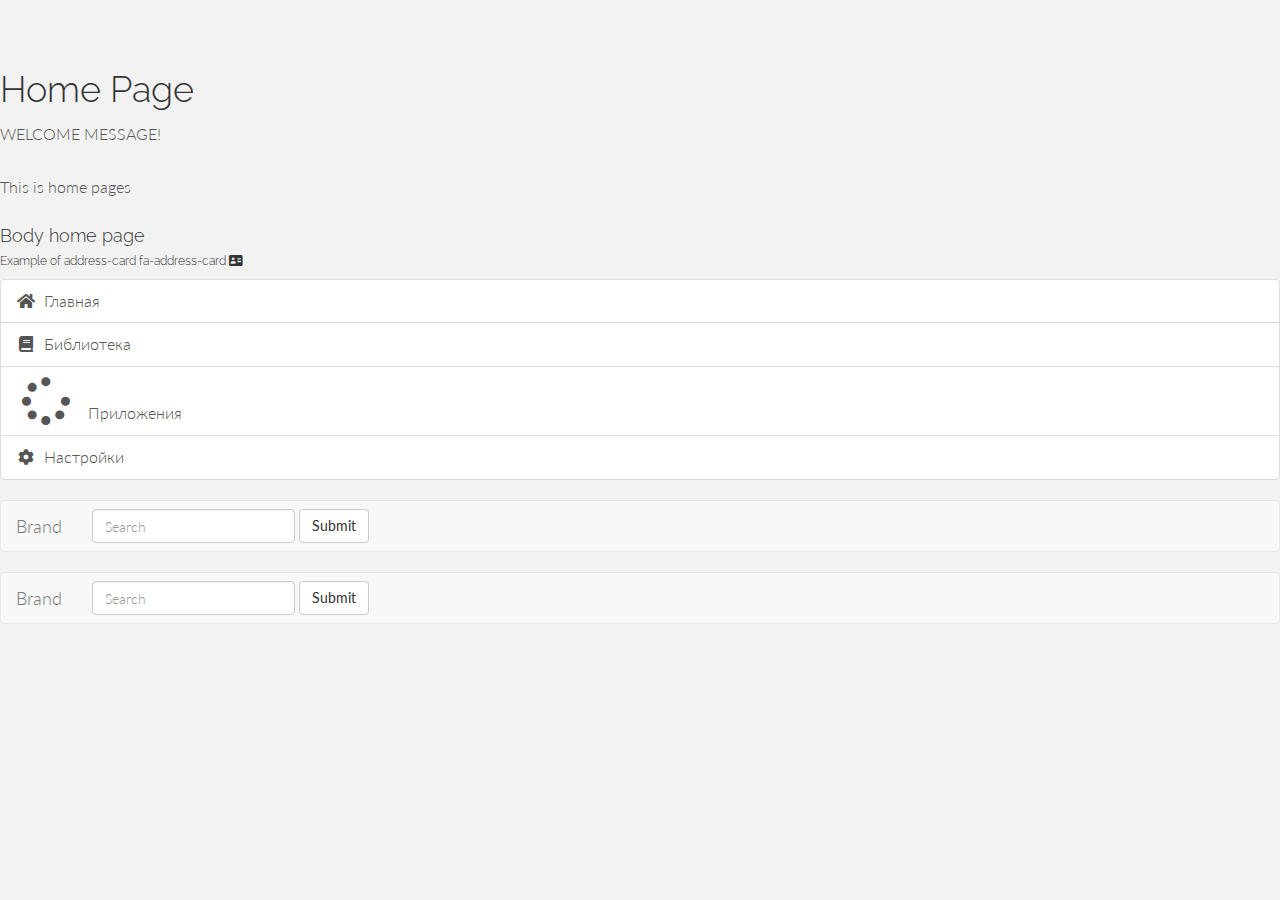
<file: src/main/resources/templates/index.html>
<!doctype html>
<html lang="en" xmlns:th="http://www.thymeleaf.org"
      xmlns:layout="http://www.ultraq.net.nz/thymeleaf/layout"
      layout:decorate="~{fragment/layouts/base_layout}">
<head>
    <meta charset="UTF-8">
    <meta http-equiv="X-UA-Compatible" content="IE=edge">
    <meta name="viewport" content="width=device-width, initial-scale=1.0">
    <title>Boot Strap Site (header) [part]</title>

    <!--    https://fontawesome.com/v4/get-started/#get-started-cdn-->
    <link href="https://cdnjs.cloudflare.com/ajax/libs/font-awesome/5.11.2/css/all.css" rel="stylesheet"
          type="text/css"/>

    <!--    Шрифты-->
    <link rel="stylesheet" href="https://cdn.jsdelivr.net/npm/bootstrap@3.4.1/dist/css/bootstrap.min.css"
          integrity="sha384-HSMxcRTRxnN+Bdg0JdbxYKrThecOKuH5zCYotlSAcp1+c8xmyTe9GYg1l9a69psu" crossorigin="anonymous">
    <link rel="preconnect" href="https://fonts.googleapis.com">
    <link rel="preconnect" href="https://fonts.gstatic.com" crossorigin>
    <link href="https://fonts.googleapis.com/css2?family=Roboto:ital,wght@0,100;0,300;0,400;0,500;0,700;0,900;1,100;1,300;1,400;1,500;1,700;1,900&display=swap"
          rel="stylesheet">
    <link rel="stylesheet" href="../static/css/styles.css">


</head>
<body>


<section layout:fragment="content">
    <h1>Home Page</h1>

    <p th:text="${welcome}"> WELCOME MESSAGE!</p>
    <p> This is home pages </p>


    <h4>Body home page</h4>

    <h6>Example of address-card fa-address-card <i class="fa fa-address-card" aria-hidden="true"></i></h6>

    <div class="list-group">
        <a class="list-group-item" href="#"><i class="fa fa-home fa-fw" aria-hidden="true"></i>&nbsp; Главная</a>
        <a class="list-group-item" href="#"><i class="fa fa-book fa-fw" aria-hidden="true"></i>&nbsp; Библиотека</a>
        <a class="list-group-item" href="#"><i class="fa fa-spinner fa-spin fa-3x fa-fw"></i>
            <span class="sr-only">Загрузка...</span>&nbsp; Приложения</a>
        <a class="list-group-item" href="#"><i class="fa fa-cog fa-fw" aria-hidden="true"></i>&nbsp; Настройки</a>
    </div>


    <nav class="navbar navbar-default">
        <div class="container-fluid">
            <!-- Brand and toggle get grouped for better mobile display -->
            <div class="navbar-header">
                <button type="button" class="navbar-toggle collapsed" data-toggle="collapse"
                        data-target="#bs-example-navbar-collapse-1" aria-expanded="false">
                    <span class="sr-only">Toggle navigation</span>
                    <span class="icon-bar"></span>
                </button>
                <a class="navbar-brand" href="#">Brand</a>
            </div>

            <!-- Collect the nav links, forms, and other content for toggling -->
            <div class="collapse navbar-collapse" id="bs-example-navbar-collapse-1">
                <form class="navbar-form navbar-left">
                    <div class="form-group">
                        <input type="text" class="form-control" placeholder="Search">
                    </div>
                    <button type="submit" class="btn btn-default">Submit</button>
                </form>
            </div><!-- /.navbar-collapse -->
        </div><!-- /.container-fluid -->
    </nav>


    <nav class="navbar navbar-default">
        <div class="container-fluid">
            <!-- Brand and toggle get grouped for better mobile display -->
            <div class="navbar-header">
                <button type="button" class="navbar-toggle collapsed" data-toggle="collapse"
                        data-target="#bs-example-navbar-collapse-1" aria-expanded="false">
                    <span class="sr-only">Toggle navigation</span>
                    <span class="icon-bar"></span>
                </button>
                <a class="navbar-brand" href="#">Brand</a>
            </div>

            <!-- Collect the nav links, forms, and other content for toggling -->
            <div class="collapse navbar-collapse" id="bs-example-navbar-collapse-2">
                <form class="navbar-form navbar-left">
                    <div class="form-group">
                        <input type="text" class="form-control" placeholder="Search">
                    </div>
                    <button type="submit" class="btn btn-default">Submit</button>
                </form>
            </div><!-- /.navbar-collapse -->
        </div><!-- /.container-fluid -->
    </nav>


</section>
</body>
</html>
</file>
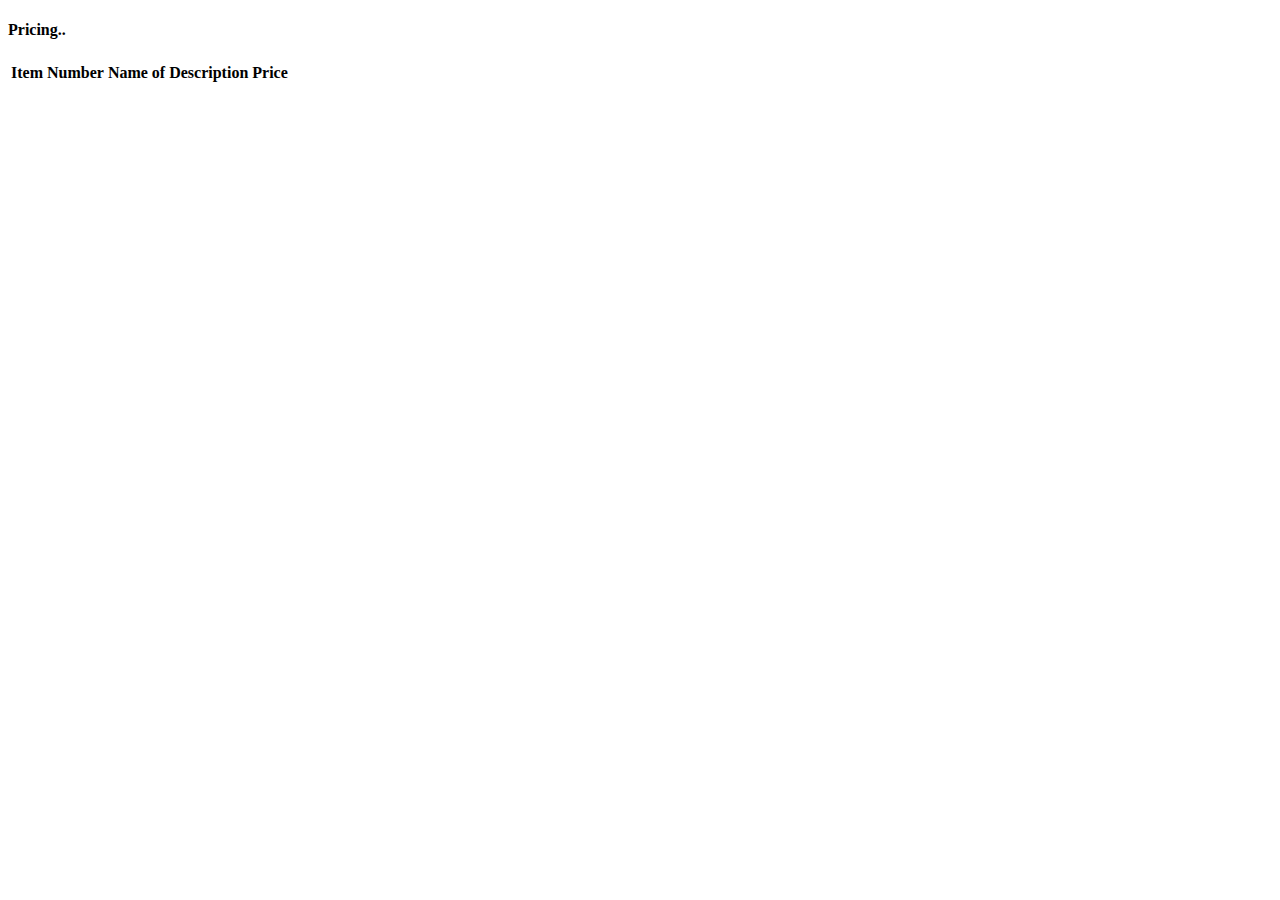
<file: src/main/resources/templates/pricing.html>
<!doctype html>
<html  lang="en" xmlns:th="http://www.thymeleaf.org"
       xmlns:layout="http://www.ultraq.net.nz/thymeleaf/layout"
       layout:decorate="~{fragment/layouts/base_layout}">
<head>
    <title>Pricing demo</title>
</head>
<body>

<section layout:fragment="content">

<h4>Pricing..</h4>

    <table class="table table-striped-columns">
        <thead>
        <tr>
            <th>Item Number</th>
            <th>Name of Description</th>
            <th>Price</th>
        </tr>
        </thead>
        <tbody>
        <tr th:each="priceItem : ${prices}">
            <td th:text="${priceItem.getProductNumber()}"></td>
            <td th:text="${priceItem.getProductName()}"></td>
            <td th:text="${priceItem.getPrice()}"></td>
        </tr>
        </tbody>
    </table>

</section>
</body>
</html>
</file>
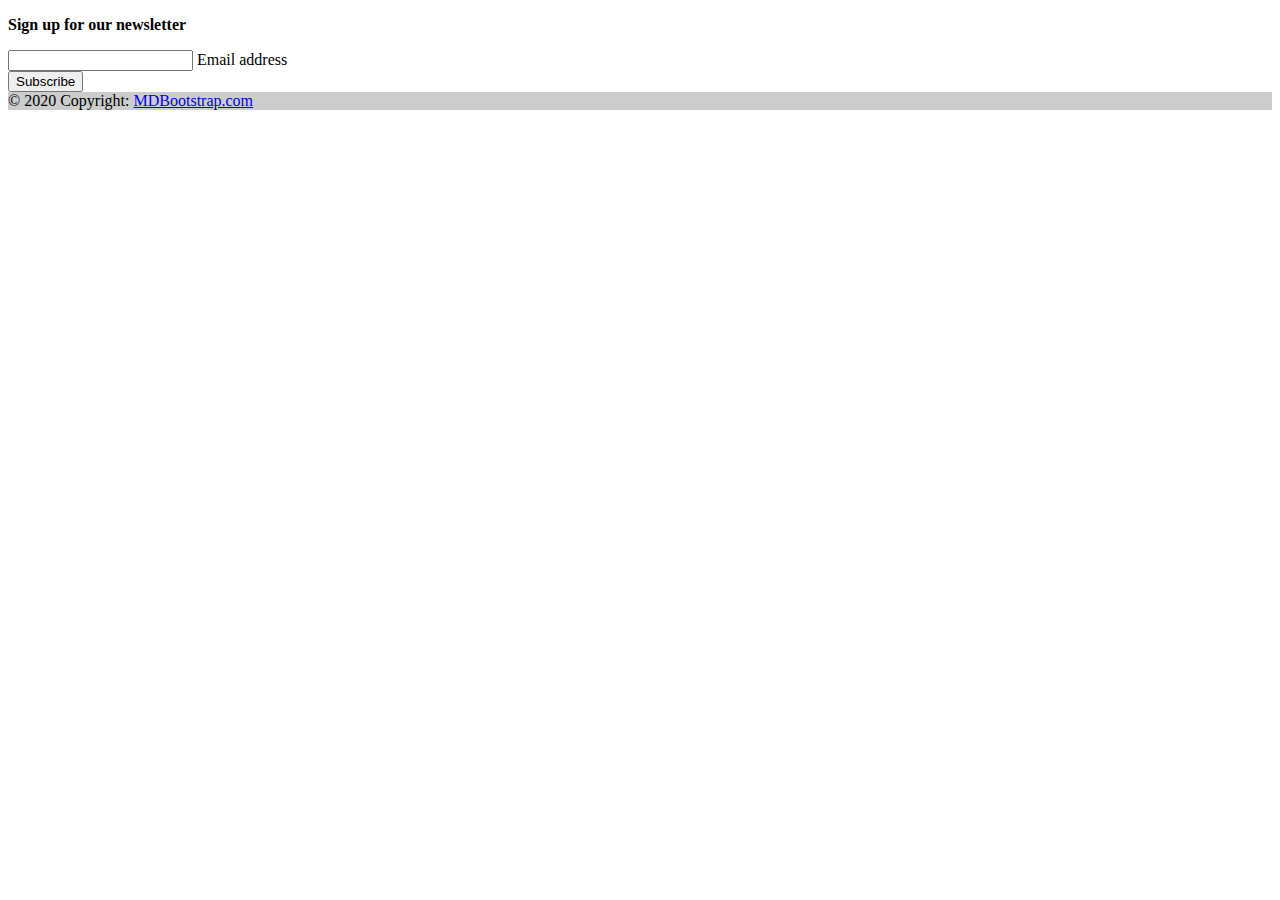
<file: src/main/resources/templates/fragment/footer.html>
<!DOCTYPE html>
<html  lang="en" xmlns:th="http://www.thymeleaf.org">
<head>
</head>
<body>
<footer>
    <!-- Remove the container if you want to extend the Footer to full width. -->
<!--    <div class="container my-5">-->

        <footer class="bg-light text-center">
            <!-- Grid container -->
            <div class="container p-4 pb-0">
                <!-- Section: Form -->
                <section class="">
                    <form action="">
                        <!--Grid row-->
                        <div class="row d-flex justify-content-center">
                            <!--Grid column-->
                            <div class="col-auto">
                                <p class="pt-2">
                                    <strong>Sign up for our newsletter</strong>
                                </p>
                            </div>
                            <!--Grid column-->

                            <!--Grid column-->
                            <div class="col-md-5 col-12">
                                <!-- Email input -->
                                <div class="form-outline mb-4">
                                    <input type="email" id="form5Example2" class="form-control" />
                                    <label class="form-label" for="form5Example2">Email address</label>
                                </div>
                            </div>
                            <!--Grid column-->

                            <!--Grid column-->
                            <div class="col-auto">
                                <!-- Submit button -->
                                <button type="submit" class="btn btn-primary mb-4">
                                    Subscribe
                                </button>
                            </div>
                            <!--Grid column-->
                        </div>
                        <!--Grid row-->
                    </form>
                </section>
                <!-- Section: Form -->
            </div>
            <!-- Grid container -->

            <!-- Copyright -->
            <div class="text-center p-3" style="background-color: rgba(0, 0, 0, 0.2);">
                © 2020 Copyright:
                <a class="text-dark" href="https://mdbootstrap.com/">MDBootstrap.com</a>
            </div>
            <!-- Copyright -->
        </footer>

<!--    </div>-->
    <!-- End of .container -->
</footer>
</body>
</html>
</file>
<file: src/main/resources/static/css/styles.css>
@import url('https://fonts.googleapis.com/css2?family=Lato:ital,wght@0,100;0,300;0,400;0,700;0,900;1,100;1,300;1,400;1,700;1,900&display=swap');
@import url('https://fonts.googleapis.com/css2?family=Lato:ital,wght@0,100;0,300;0,400;0,700;0,900;1,100;1,300;1,400;1,700;1,900&family=Raleway:ital,wght@0,100..900;1,100..900&display=swap');


#footer {
    background-color: #f2f2f2;
    /*text-align: center;*/
    /*position: absolute;*/
    /*width: 100%;*/
    /*left: 0px;*/
    /*bottom: 0px;*/
    /*padding: 10px;*/
    /*resize: horizontal; !* add *!*/
    /*overflow: auto;*/
}


body {
    height: 100%;
    background-color: #f2f2f2;
    font-family: "Lato";
    font-weight: 300;
    font-size: 16px;
    color: #555;

    -webkit-font-smoothing: antialiased;
    -webkit-overflow-scrolling: touch;
    margin-top: 70px;

}

h1, h2, h3, h4, h5, h6 {
    font-family: "Raleway";
    font-weight: 300;
    color: #333;
}

p {
    line-height: 28px;
    margin-bottom: 25px;
}

.centered {
    text-align: center;
}

a {
    color: #f85c37;
}

a:hover, a:focus {
    color: #7b7b7b;
    text-decoration: none;
    outline: 0;
}
</file>
